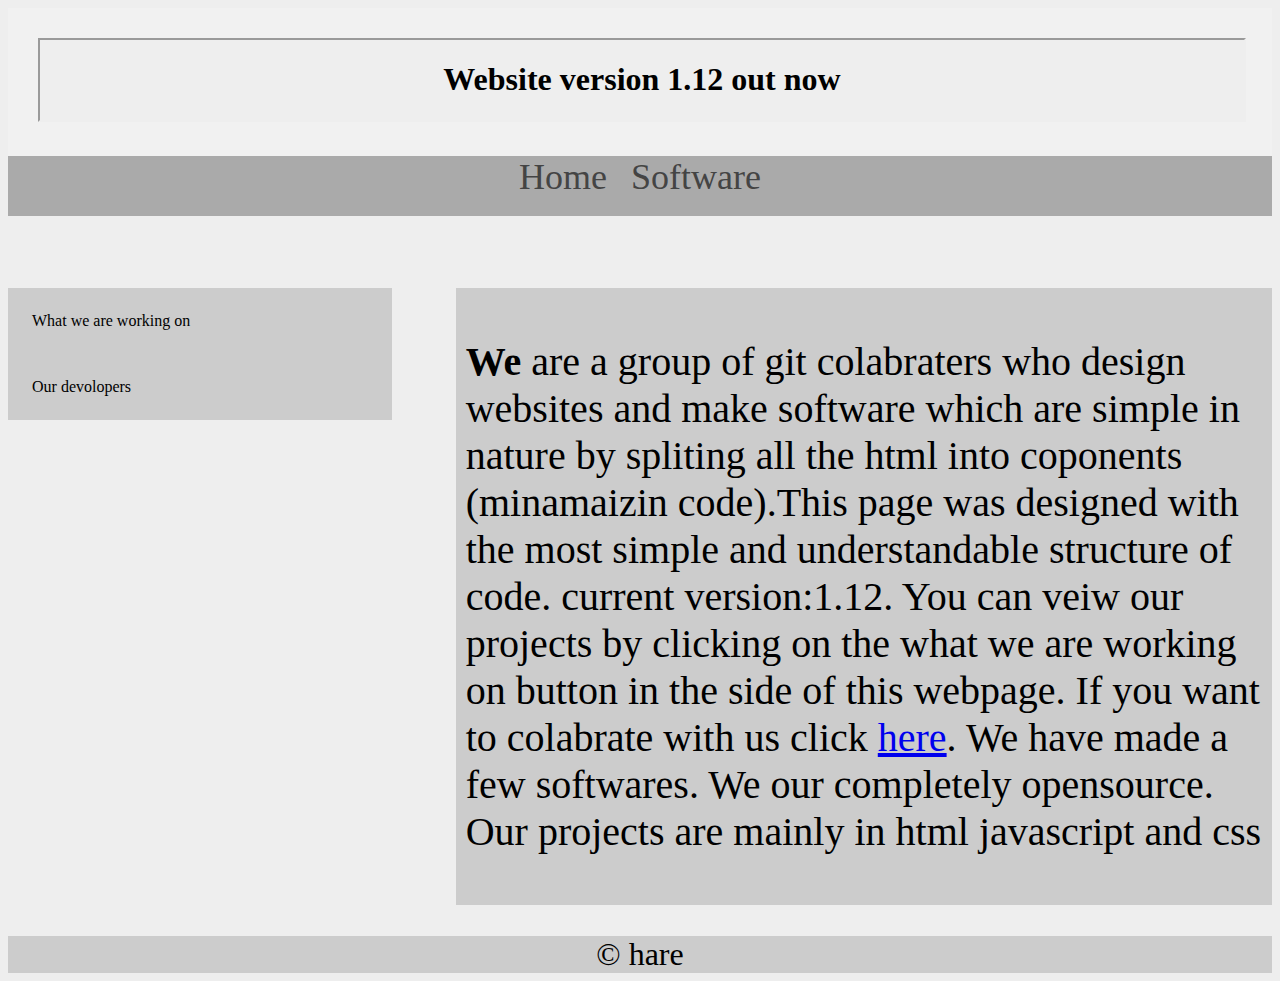
<file: user/vidyutsid/projects/custom website/index.html>
<!DOCTYPE html>
<html>
<head>
<title>Hare</title>
<script src="script.js">
</script>
<link rel="shorcut icon" href="favicon.ico">
<link rel="stylesheet" href="style.css">
</head>
<body onload="loaded();" onerror="error();">
<div id="loader">
<br><br><br>
<br><br><br><center>
<img src="loading.gif"></img>
<h1 id="load-text" style="color: #fff;">
Loading
</h1></center>
</div>
<div id="featured">
<iframe src="featured.html"></iframe>
</div>
<div id="top-nav">
<center>
<a href="">Home</a>
<a href="software.html">Software</a>
<br><br>
</center>
</div>
<br><br><br><br>
<div id="side-bar">
<a href="https://github.com/keshuook/Colabration">What we are working on</a>
<a href="developers.html">Our devolopers</a>
</div>
<div id="main">
  <p><b>We</b> are a group of git colabraters who design websites and make software which are simple in nature by spliting all the html into coponents (minamaizin code).This page was designed with the most simple and understandable structure of code.
  current version:1.12. You can veiw our projects by clicking on the what we are working on button in the side of this webpage. If you want to colabrate with us click <a href="https://github.com/keshuook/Colabration/blob/master/README.md">here</a>. We have made a few softwares. We our completely opensource. Our projects are mainly in html javascript and css</p>
</div>
<br><br><br><br><br><br><br><br><br><br><br><br><br><br><br><br><br><br><br><br><br><br><br><br><br><br><br><br><br><br><br><br><br><br><br><br>
<div id="footer">
&copy; hare
</div>
<script src="script.js">
</script>
</body>
</file>
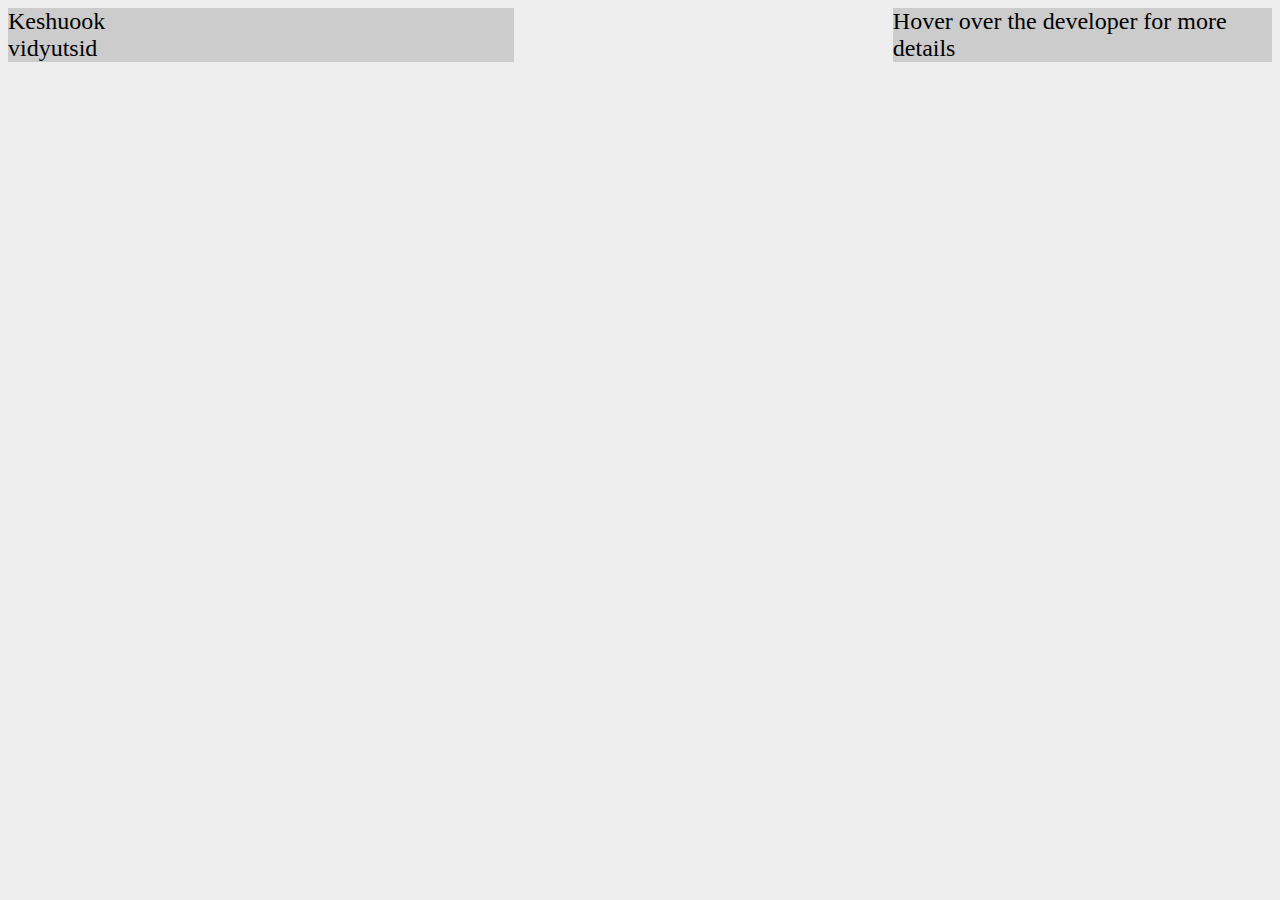
<file: user/vidyutsid/projects/custom website/developers.html>
<!DOCTYPE html>
<html>
<head>
<title>Developers</title>
<script src="developers.js"></script>
<link rel="stylesheet" href="developers.css">
<link rel="stylesheet" href="otherstyles.css">
</head>
<body>
<div id="cards">
<div id="card" class="card">Keshuook</div>
<div id="card2" class="card">vidyutsid</div>
</div>
<div id="info">Hover over the developer for more details</div>
<script src="developers.js"></script>
</body>
</html>
</file>
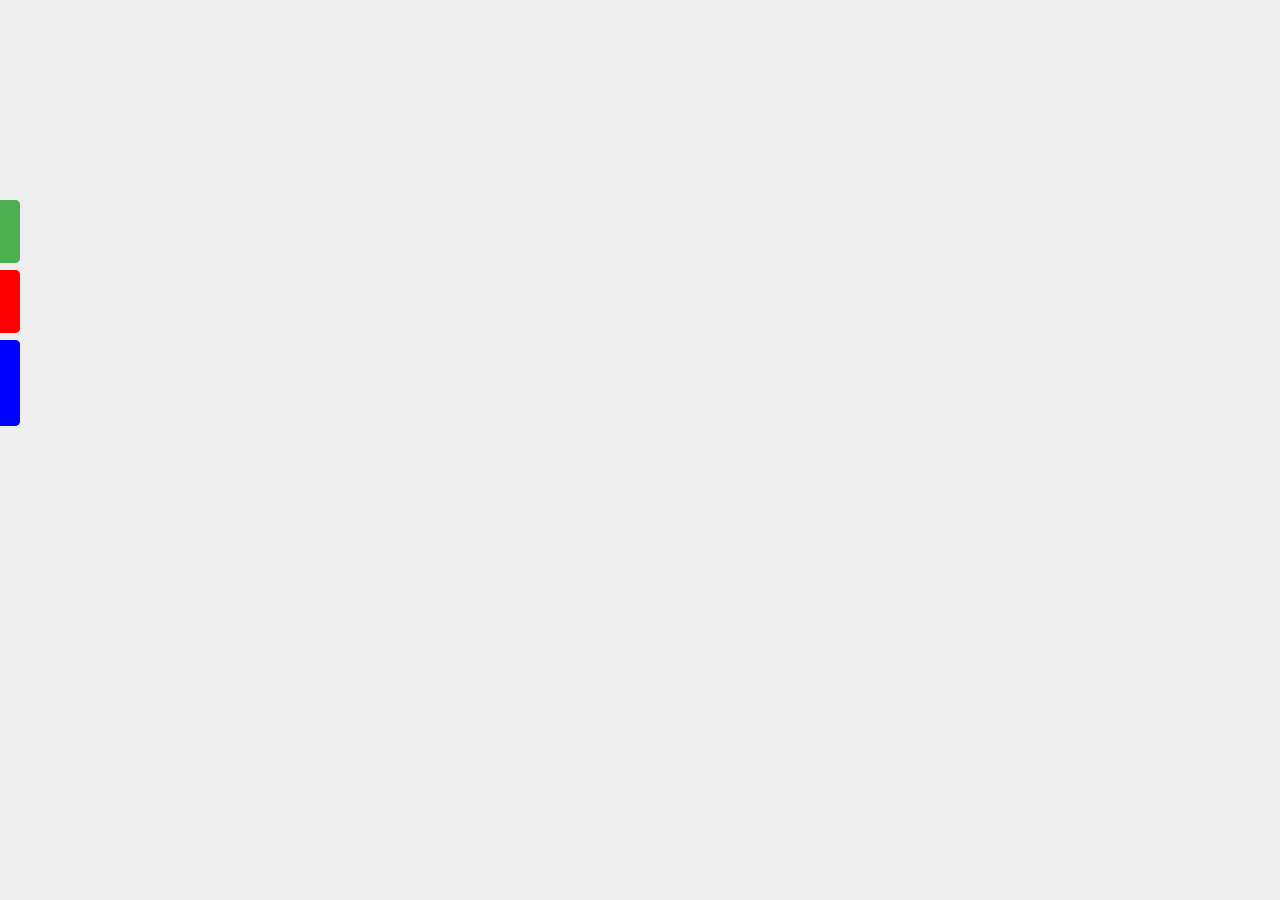
<file: user/vidyutsid/projects/custom website/software.html>
<!DOCTYPE html>
<head>
<meta name="viewport" content="width=device-width, initial-scale=1.0">
<title>software</title>
<link rel="stylesheet" href="otherstyles.css">
<link rel="stylesheet" href="software.css">
</head>
<body>
<div id="mysidenav">
<a href="index.html" id="Home">Home<a>
<a href="developers.html" id="developers">developers</a>
<a href="#" id="what">current project</a>
  <meta name="viewport" content="width=device-width, initial-scale=1.0">
    <title>software</title>
    <link rel="stylesheet" href="otherstyles.css">
    <link rel="stylesheet" href="software.css">
  </head>
  <body>
    <div id="mysidenav">
      <a href="index.html" id="Home">Home<a>
       <a href="developers.html" id="developers">developers</a>
         <a href="https://github.com/keshuook/Colabration" id="what">current project</a>
   </div>
   <div>
   <a href="software1.html" style="left: 0;">
   
   </a>
  </body>
</html>
</file>
<file: user/vidyutsid/projects/custom website/style.css>
::-webkit-scrollbar {
  width: 10px;
}
::-webkit-scrollbar-track {
	border-radius: 10px;
	background: #0000aa; 
}
::-webkit-scrollbar-track:hover {
	background: #0000ff; 
}
 
::-webkit-scrollbar-thumb {
	border-radius: 10px;
	background: #444; 
}
::-webkit-scrollbar-thumb:hover {
	background: #555; 
}
#top-nav {
	width: 100%;
}
#top-nav
{
    overflow: hidden;
    background-color: #aaa;
}
body {
	cursor: url(mouse.png), pointer;
	background-color: #eee;
}
#top-nav a
{
	font-size: 36px;
    color: #444;
    padding: 10px;
    text-decoration: none;
}
#top-nav a.Home
{
   background-color: green;
    color: #ccc;
}
#top-nav a:hover
{
	color: #222;
}
#loader {
	position: fixed;
	width: 100%;
	height: 100%;
	top: 0;
	background-color: rgba(0,0,0,0.8);
	z-index: 2;
	cursor: pointer;
}
#side-bar {
	position: fixed;
	float: left;
	width: 30%;
	background-color: #ddd;
}
#side-bar a
{
    background-color: #ccc;
    color: #000;
    display: block;
    padding: 24px;
    text-decoration: none;
}
#side-bar a:hover
{
    background-color: #bbb;
}
#main {
	background-color: #ccc;
	text-decoration: none;
	font-size: 40px;
	padding: 10px;
	float: right;
	width: 63%;
}
#featured
{
background-color: #f1f1f1;
  padding: 30px;
  text-align: center;
}
#featured iframe
{
	width: 100%;
	height: 80px;
}
.sticky
{
  position: fixed;
  width: 100%;
}
.sticky-top {
	top: 0;
}
#footer {
	background-color: #ccc;
	text-align: center;
	font-size: 32px;
}
</file>
<file: user/vidyutsid/projects/custom website/developers.css>
.card {
	background-color: #ccc;
	cursor: url(mouse.png), pointer;
	display:block;
}
#info {
	float: right;
	background-color: #ccc;
	width: 30%;
	font-size: 24px;
}
#cards {
	float: left;
	background-color: #ccc;
	width: 40%;
	font-size: 24px;
}
</file>
<file: user/vidyutsid/projects/custom website/otherstyles.css>
::-webkit-scrollbar {
  width: 10px;
}
::-webkit-scrollbar-track {
	border-radius: 10px;
	background: #0000aa; 
}
::-webkit-scrollbar-track:hover {
	background: #0000ff; 
}
 
::-webkit-scrollbar-thumb {
	border-radius: 10px;
	background: #444; 
}
::-webkit-scrollbar-thumb:hover {
	background: #555; 
}
body {
	cursor: url(mouse.png), pointer;
	background-color: #eee;
}
#loader {
	position: fixed; 
	width: 100%; 
	height: 100%;
	top: 0;
	background-color: rgba(0,0,0,0.8);
	z-index: 2; 
	cursor: pointer;	
}
a
{
	font-size: 24px;
    color: #444;
    padding: 10px;
    text-decoration: underline;
}
a:hover
{
	color: #222;
}
</file>
<file: user/vidyutsid/projects/custom website/software.css>
#mysidenav a
{
  position: absolute;
  left: -120px;
  transition: 0.5s;
  padding: 20px;
  width: 100px;
  text-decoration: none;
  font-size: 20px;
  color: white;
  border-radius: 0 5px 5px 0;
}
@media only screen and (max-width: 800px) {
#mysidenav a {
	left: 0;
}
}
#mysidenav a:hover
{
  left: 0;
}
#Home
{
  top: 200px;
  background-color: #4CAF50;
}
#developers
{
  top:270px;
  background-color: red;
}
#what
{
  top: 340px;
  background-color: blue;
}
#features
{
  top: 435px;
  background-color: brown;
}
</file>
